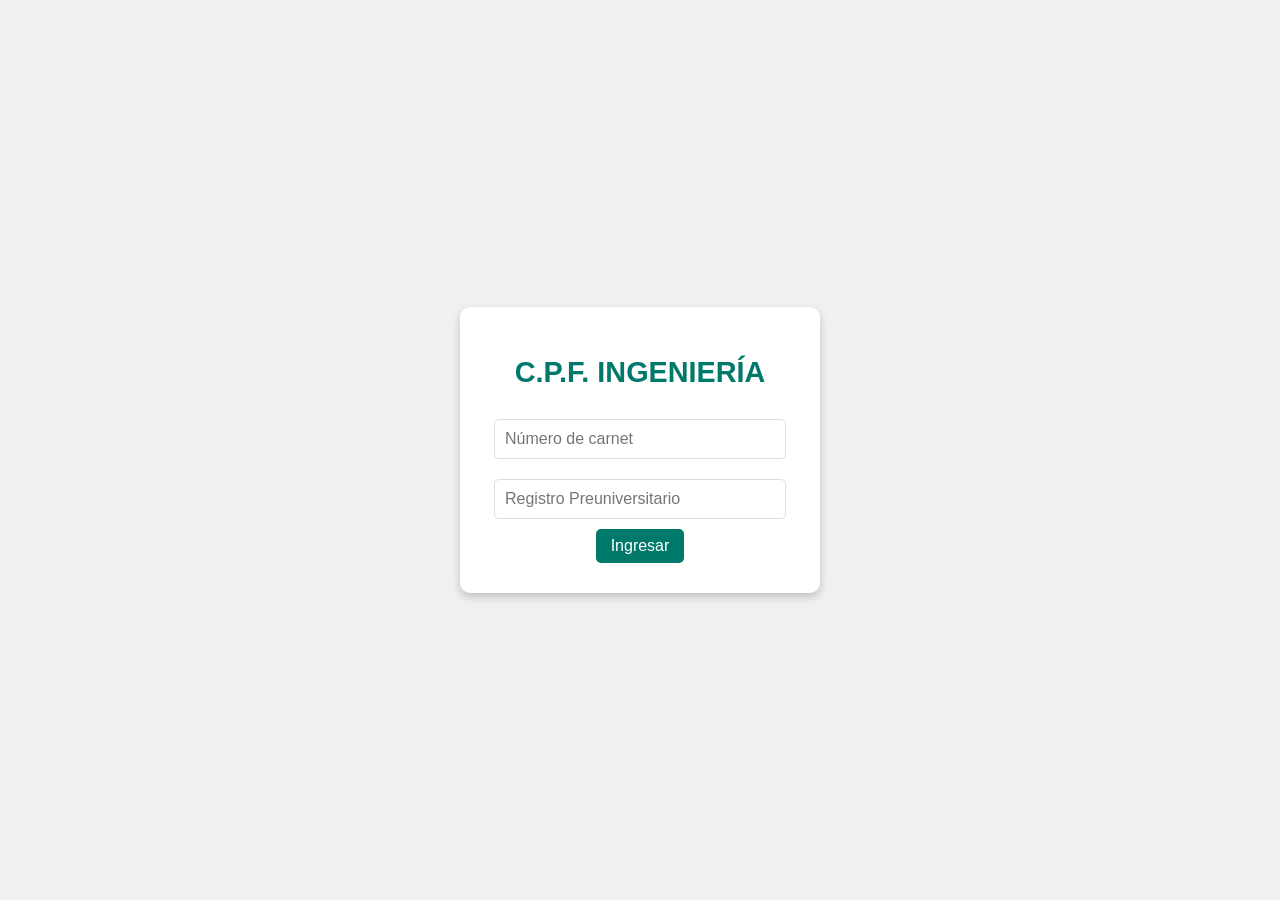
<file: index.html>
<!DOCTYPE html>
<html lang="es">
<head>
    <meta charset="UTF-8">
    <meta name="viewport" content="width=device-width, initial-scale=1.0">
    <title>CPF Ingeniería - Login</title>
    <link rel="stylesheet" href="styles.css">
</head>
<body>
    <div id="login-screen">
        <div class="login-box">
            <h1>C.P.F. INGENIERÍA</h1>
            <input id="carnet" type="text" placeholder="Número de carnet">
            <input id="preu" type="password" placeholder="Registro Preuniversitario">
            <button id="login-button">Ingresar</button>
        </div>
    </div>
    <script src="login.js"></script>
</body>
</html>
</file>
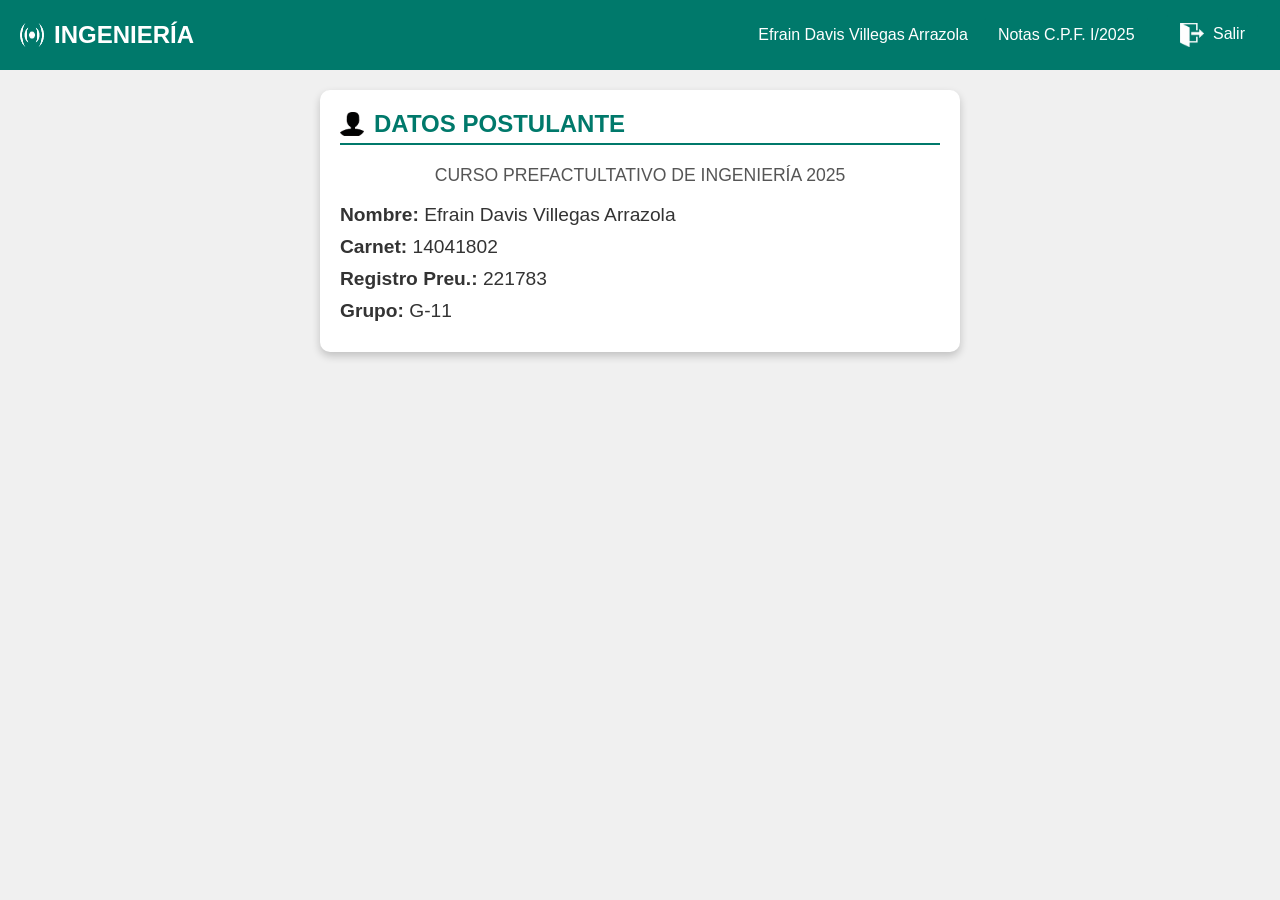
<file: datos.html>
<!DOCTYPE html>
<html lang="es">
<head>
    <meta charset="UTF-8">
    <meta name="viewport" content="width=device-width, initial-scale=1.0">
    <title>CPF Ingeniería - Datos</title>
    <link rel="stylesheet" href="styles.css">
</head>
<body>
    <header>
        <h1>
            <img src="ingenieria-icon.png" alt="Ingeniería Icono">
            INGENIERÍA
        </h1>
        <div class="user-info">
            <span id="user-name">Efrain Davis Villegas Arrazola</span>
            <button id="notas-button" onclick="window.location.href='notas.html'">Notas C.P.F. I/2025</button>
            <button id="logout-button"><img src="salir-icon.png" alt="Salir Icono"> Salir</button>
        </div>
    </header>
    <section id="datos-postulante-screen">
        <h2>
            <img src="usuario-icon.png" alt="Usuario Icono">
            DATOS POSTULANTE
        </h2>
        <p>CURSO PREFACTULTATIVO DE INGENIERÍA 2025</p>
        <ul>
            <li><strong>Nombre:</strong> Efrain Davis Villegas Arrazola</li>
            <li><strong>Carnet:</strong> 14041802</li>
            <li><strong>Registro Preu.:</strong> 221783</li>
            <li><strong>Grupo:</strong> G-11</li>
        </ul>
    </section>
    <script src="datos.js"></script>
</body>
</html>
</file>
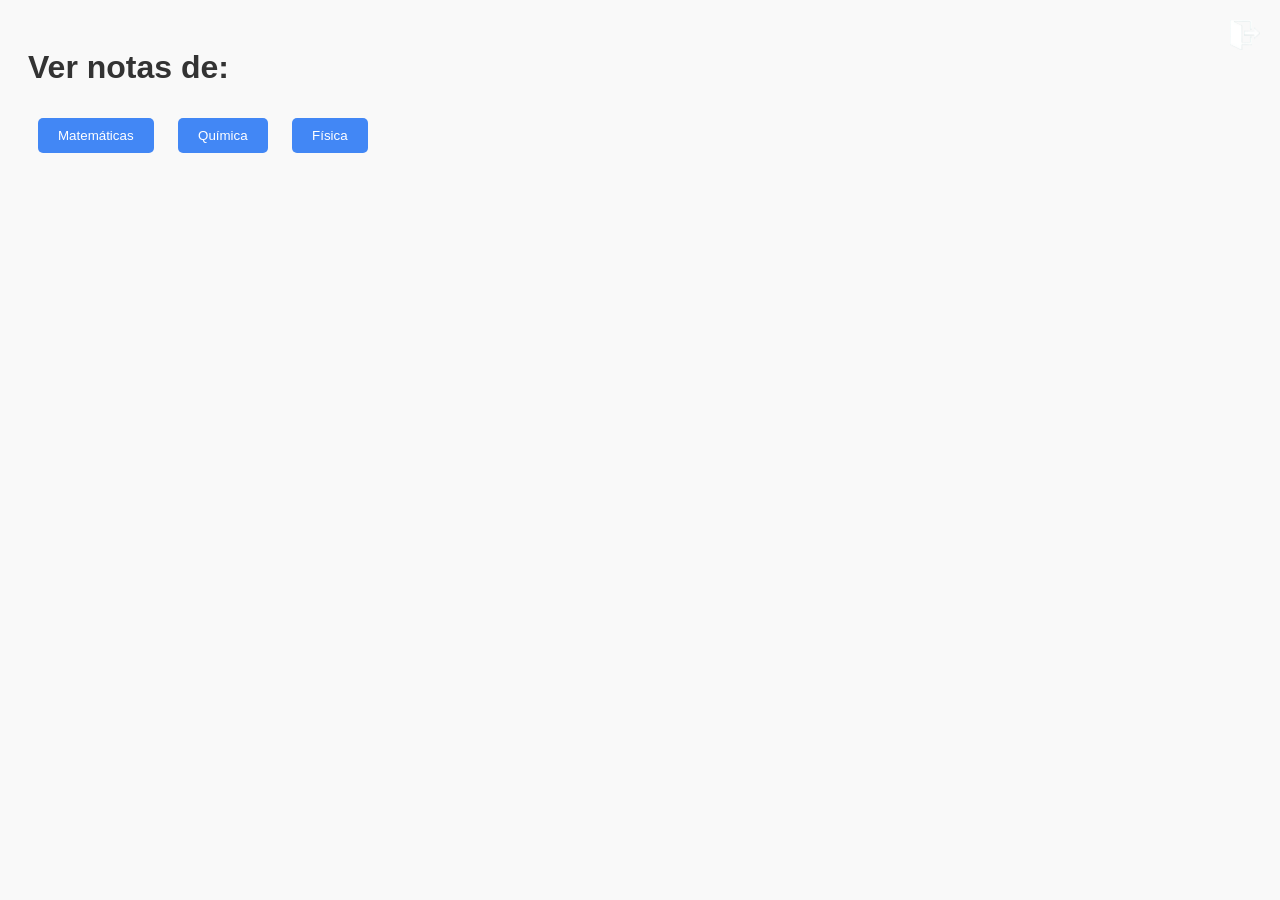
<file: notas.html>
<!DOCTYPE html>
<html lang="es">
<head>
  <meta charset="UTF-8" />
  <meta name="viewport" content="width=device-width, initial-scale=1.0"/>
  <title>Notas por Materia</title>
  <style>
    body {
      font-family: Arial, sans-serif;
      background-color: #f9f9f9;
      padding: 20px;
    }

    h1, h2 {
      color: #333;
    }

    .btn-materia {
      padding: 10px 20px;
      margin: 10px;
      background-color: #4287f5;
      color: white;
      border: none;
      cursor: pointer;
      border-radius: 5px;
    }

    .btn-materia:hover {
      background-color: #3065c7;
    }

    .notas {
      display: none;
      margin-top: 20px;
      border: 1px solid #ccc;
      border-radius: 10px;
      padding: 15px;
      background-color: #fff;
    }

    .salir {
      position: absolute;
      top: 20px;
      right: 20px;
    }

    .salir img {
      width: 30px;
      height: 30px;
    }
  </style>
</head>
<body>
  <div class="salir">
    <img src="salir-icon.png" alt="Salir" />
  </div>

  <h1>Ver notas de:</h1>
  <button class="btn-materia" onclick="mostrarNotas('matematicas')">Matemáticas</button>
  <button class="btn-materia" onclick="mostrarNotas('quimica')">Química</button>
  <button class="btn-materia" onclick="mostrarNotas('fisica')">Física</button>

  <div id="matematicas" class="notas">
    <h2>Matemáticas</h2>
    <p>1er Parcial: 62 (40%)</p>
    <p>2do Parcial: 34 (40%)</p>
    <p>Nota del Ingeniero: 38 (20%)</p>
    <p><strong>Nota Final: 48</strong></p>
  </div>

  <div id="quimica" class="notas">
    <h2>Química</h2>
    <p>1er Parcial: 82 (40%)</p>
    <p>2do Parcial: 90 (40%)</p>
    <p>Nota del Ingeniero: 88 (20%)</p>
    <p><strong>Nota Final: 87</strong></p>
  </div>

  <div id="fisica" class="notas">
    <h2>Física</h2>
    <p>1er Parcial: 57 (40%)</p>
    <p>2do Parcial: 85 (40%)</p>
    <p>Nota del Ingeniero: 91 (20%)</p>
    <p><strong>Nota Final: 78</strong></p>
  </div>

  <script>
    function mostrarNotas(materia) {
      const secciones = document.querySelectorAll('.notas');
      secciones.forEach(sec => sec.style.display = 'none');
      document.getElementById(materia).style.display = 'block';
    }
  </script>
</body>
</html>
</file>
<file: styles.css>
/* General Styles */
body {
    font-family: "Arial", sans-serif;
    margin: 0;
    padding: 0;
    background-color: #f0f0f0;
    color: #333;
}

.hidden {
    display: none;
}

header {
    background-color: #00796b;
    padding: 15px 20px;
    display: flex;
    justify-content: space-between;
    align-items: center;
    color: white;
}

header h1 img {
    vertical-align: middle;
    margin-right: 10px;
    width: 24px; /* Ajusta el tamaño de la imagen aquí */
    height: 24px; /* Mantén la proporción ajustando el alto */
}

header h1 {
    margin: 0;
    font-size: 1.5rem;
    display: flex;
    align-items: center;
}

.user-info {
    display: flex;
    align-items: center;
    gap: 15px;
}

.user-info span {
    cursor: pointer;
}

button {
    padding: 8px 15px;
    border: none;
    border-radius: 5px;
    background-color: #00796b;
    color: #ffffff;
    cursor: pointer;
    font-size: 1rem;
    transition: background-color 0.3s;
}

button img {
    vertical-align: middle;
    margin-right: 5px;
    width: 24px; /* Ajusta el tamaño de la imagen aquí */
    height: 24px; /* Mantén la proporción ajustando el alto */
}

button:hover {
    background-color: #00574b;
}

/* Login Screen */
#login-screen {
    display: flex;
    justify-content: center;
    align-items: center;
    height: 100vh;
}

.login-box {
    background-color: #ffffff;
    padding: 30px;
    border-radius: 10px;
    box-shadow: 0 4px 8px rgba(0, 0, 0, 0.2);
    text-align: center;
    width: 300px;
}

.login-box h1 {
    font-size: 1.8rem;
    margin-bottom: 20px;
    color: #00796b;
}

input {
    width: 90%;
    padding: 10px;
    margin: 10px 0;
    border: 1px solid #dddddd;
    border-radius: 5px;
    background-color: #ffffff;
    color: #333333;
    font-size: 1rem;
}

/* Datos Postulante Screen */
#datos-postulante-screen {
    background-color: #ffffff;
    border-radius: 10px;
    padding: 20px;
    margin: 20px auto;
    max-width: 600px;
    box-shadow: 0 4px 8px rgba(0, 0, 0, 0.2);
    color: #333333;
}

#datos-postulante-screen h2 {
    margin-top: 0;
    color: #00796b;
    font-size: 1.5rem;
    text-align: center;
    border-bottom: 2px solid #00796b;
    padding-bottom: 5px;
    display: flex;
    align-items: center;
}

#datos-postulante-screen h2 img {
    vertical-align: middle;
    margin-right: 10px;
    width: 24px; /* Ajusta el tamaño de la imagen aquí */
    height: 24px; /* Mantén la proporción ajustando el alto */
}

#datos-postulante-screen p {
    text-align: center;
    font-size: 1.1rem;
    color: #555;
}

#datos-postulante-screen ul {
    list-style: none;
    padding: 0;
    margin: 0;
}

#datos-postulante-screen ul li {
    margin: 10px 0;
    font-size: 1.2rem;
}

#datos-postulante-screen ul li strong {
    font-weight: bold;
}

/* Notas Screen */
#notas-screen {
    background-color: #ffffff;
    border-radius: 10px;
    padding: 20px;
    margin: 20px auto;
    max-width: 800px;
    box-shadow: 0 4px 8px rgba(0, 0, 0, 0.2);
    color: #333333;
}

#notas-screen h2 {
    margin-top: 0;
    color: #00796b;
    font-size: 1.5rem;
    text-align: center;
    border-bottom: 2px solid #00796b;
    padding-bottom: 5px;
}

table {
    width: 100%;
    border-collapse: collapse;
    margin-top: 20px;
}

th, td {
    border: 1px solid #dddddd;
    padding: 10px;
    text-align: center;
    font-size: 1.2rem;
}

th {
    background-color: #00796b;
    color: white;
}
h1 img {
    height: 40px;
    vertical-align: middle;
}

td {
    background-color: #ffffff;
    color: #333333;
}

#back-to-datos-button {
    margin-top: 20px;
    display: block;
    width: 100%;
    text-align: center;
}
</file>
